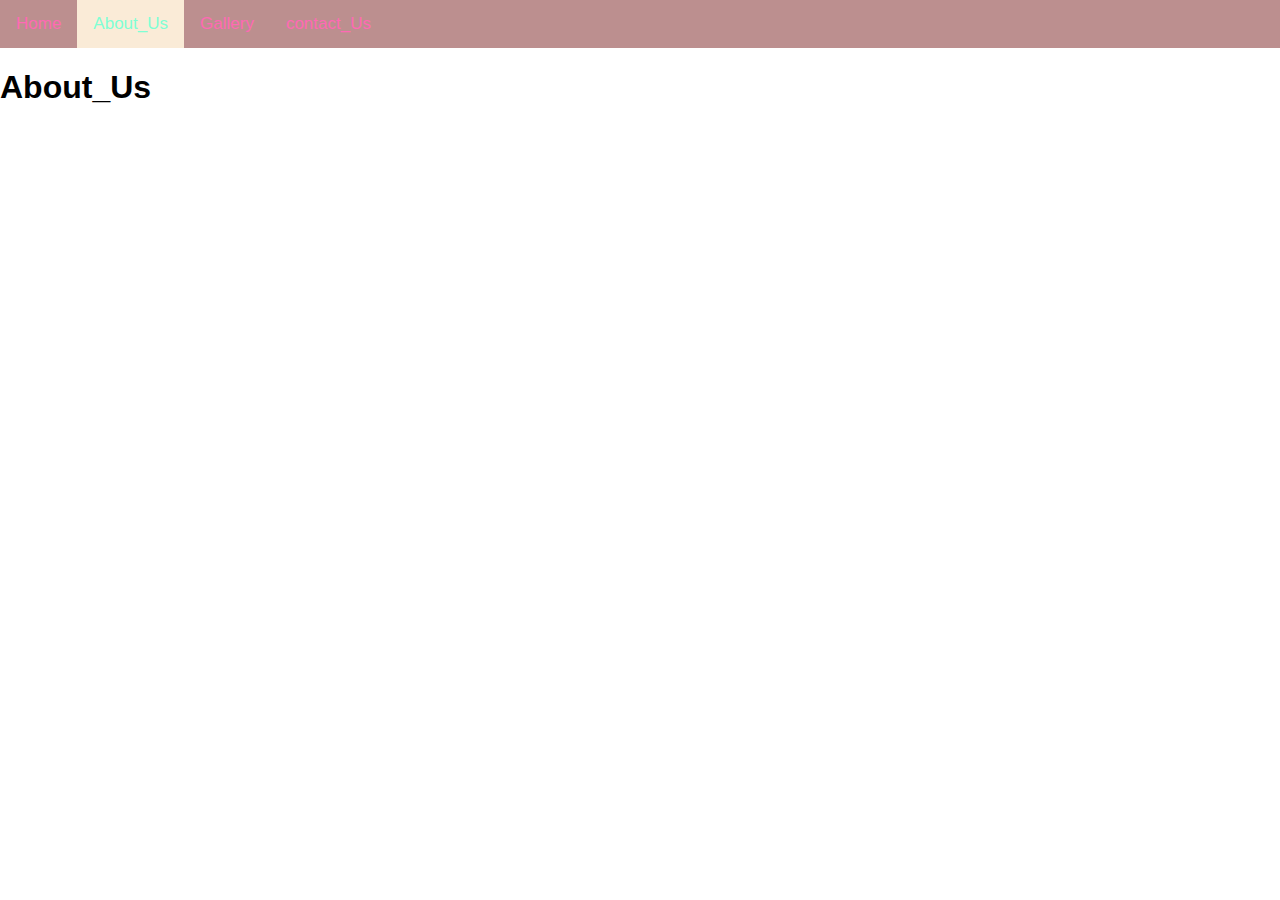
<file: about.html>
<html>
    <head>
        <title>Navbar</title>
        <style>
            body{
                margin:0;
                font-family: Arial, Helvetica, sans-serif;
            }
            .topnav {
                overflow: hidden;
                background-color:rosybrown;
            }
            .topnav a{
                float:left;
                color:hotpink;
                text-align: center;
                padding:14px 16px;
                text-decoration: none;
                font-size: 17px;
            }
            .topnav a.hover{
            background-color:lavender;
            color:black;
             }
             .topnav a.active{
                background-color: antiquewhite;
                color: aquamarine;
             }
        </style>
    </head>
    <body>
        <div class="topnav">
            <a xhref="index.html">Home</a>
            <a class="active" href="about.html">About_Us</a>
            <a href="gallery.html">Gallery</a>
            <a href="contact.html">contact_Us</a>
        </div>
        <h1>About_Us</h1>
    </body>
</html>
</file>
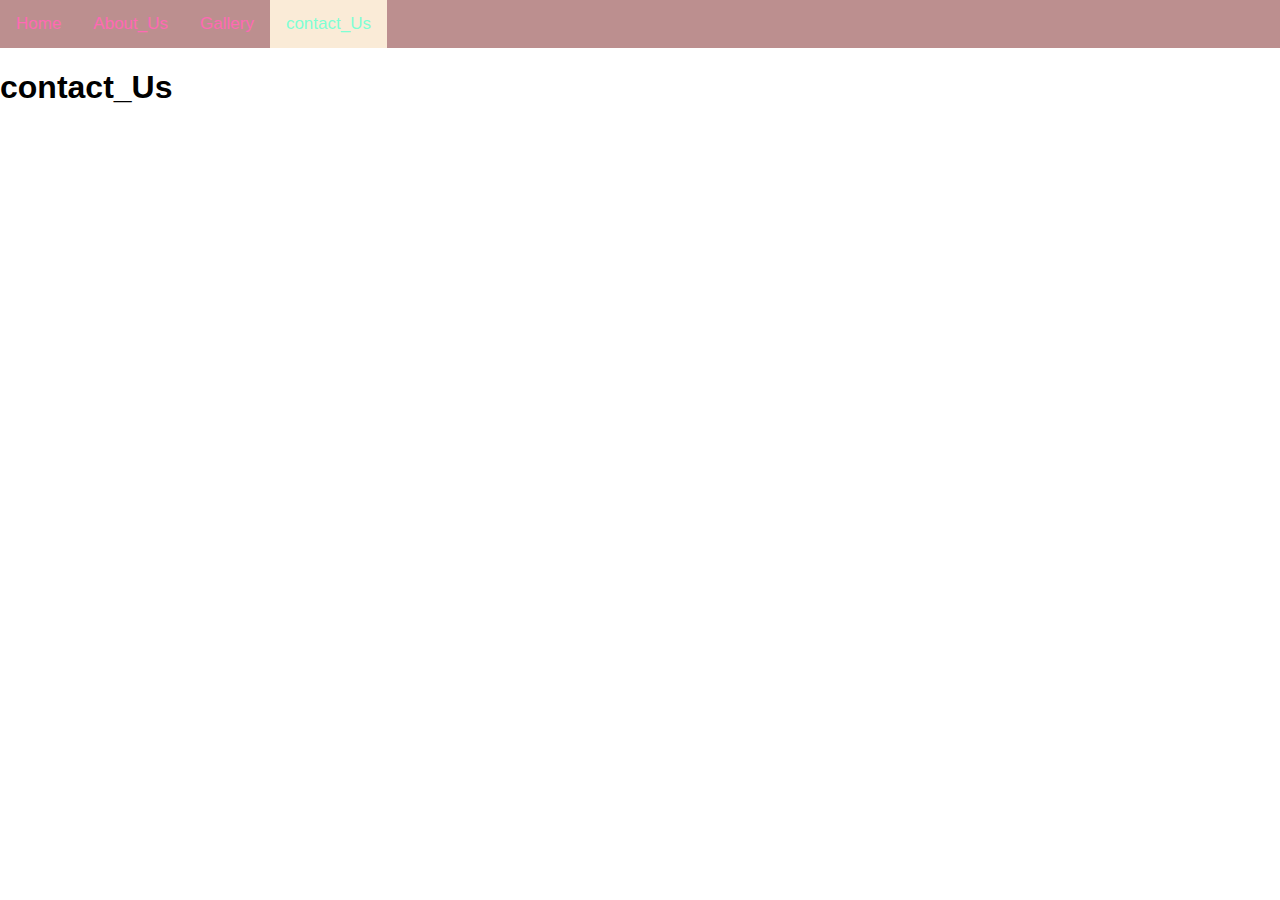
<file: contact.html>
<html>
    <head>
        <title>Navbar</title>
        <style>
            body{
                margin:0;
                font-family: Arial, Helvetica, sans-serif;
            }
            .topnav {
                overflow: hidden;
                background-color:rosybrown;
            }
            .topnav a{
                float:left;
                color:hotpink;
                text-align: center;
                padding:14px 16px;
                text-decoration: none;
                font-size: 17px;
            }
            .topnav a.hover{
            background-color:lavender;
            color:black;
             }
             .topnav a.active{
                background-color: antiquewhite;
                color: aquamarine;
             }
        </style>
    </head>
    <body>
        <div class="topnav">
            <a href="index.html">Home</a>
            <a href="about.html">About_Us</a>
            <a href="gallery.html">Gallery</a>
            <a  class ="active" href="contact.html">contact_Us</a>
        </div>
        <h1>contact_Us</h1>
    </body>
</html>
</file>
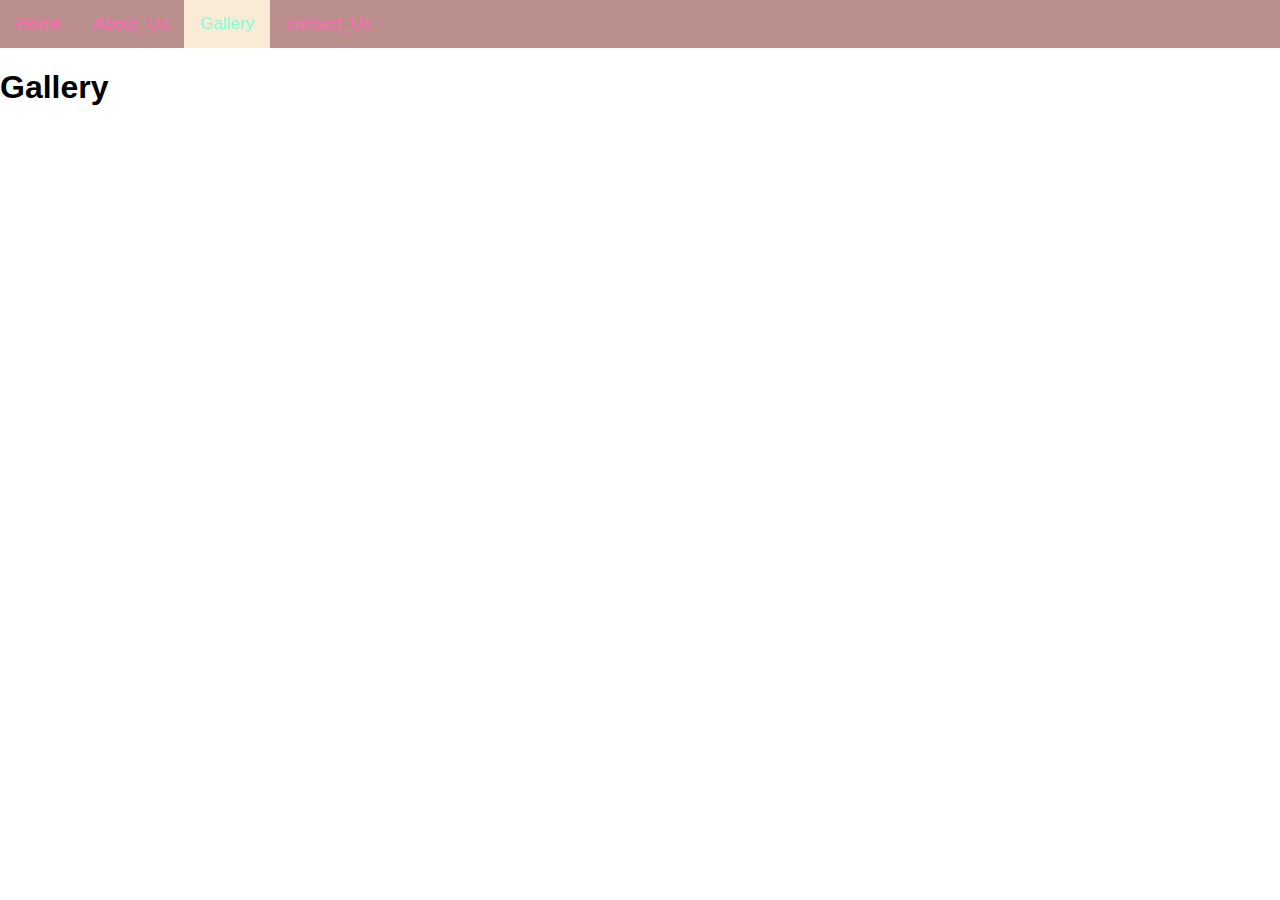
<file: gallery.html>
<html>
    <head>
        <title>Navbar</title>
        <style>
            body{
                margin:0;
                font-family: Arial, Helvetica, sans-serif;
            }
            .topnav {
                overflow: hidden;
                background-color:rosybrown;
            }
            .topnav a{
                float:left;
                color:hotpink;
                text-align: center;
                padding:14px 16px;
                text-decoration: none;
                font-size: 17px;
            }
            .topnav a.hover{
            background-color:lavender;
            color:black;
             }
             .topnav a.active{
                background-color: antiquewhite;
                color: aquamarine;
             }
        </style>
    </head>
    <body>
        <div class="topnav">
            <a href="index.html">Home</a>
            <a href="about.html">About_Us</a>
            <a class="active" href="gallery.html">Gallery</a>
            <a href="contact.html">contact_Us</a>
        </div>
        <h1>Gallery</h1>
    </body>
</html>
</file>
